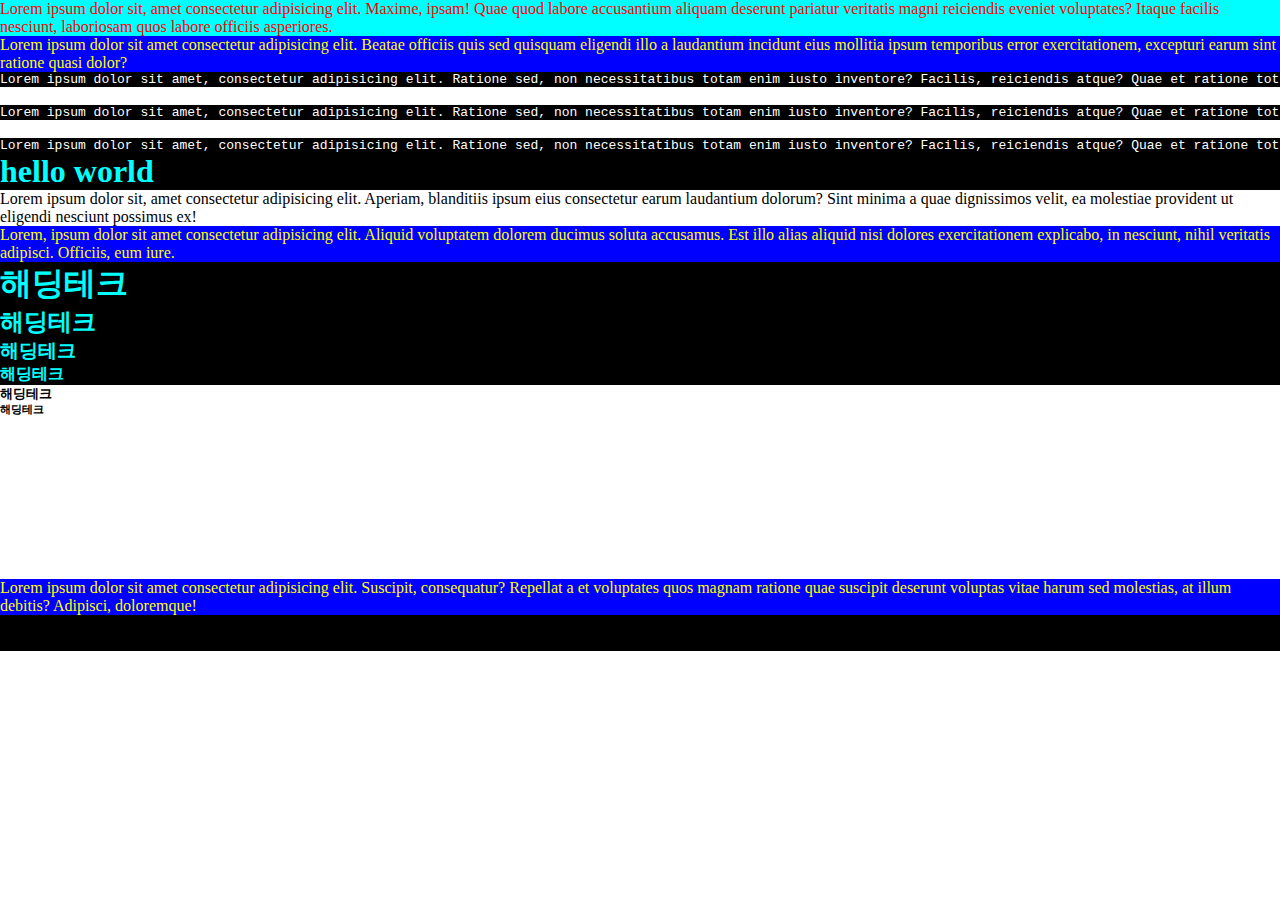
<file: 11.18/index.html>
<!DOCTYPE html>
<html lang="ko">
<head>
    <meta charset="UTF-8">
    <meta name="viewport" content="width=device-width, initial-scale=1.0">
    <title>Document</title>
    <style>
        div{color: yellow;background-color: blue;}
    </style>
    <link rel="stylesheet" href="style.css">
</head>
<body>
    <p style="color: red;background-color: aqua;">
    Lorem ipsum dolor sit, amet consectetur adipisicing elit. Maxime, ipsam! Quae quod labore accusantium aliquam deserunt pariatur veritatis magni reiciendis eveniet voluptates? Itaque facilis nesciunt, laboriosam quos labore officiis asperiores.
</p>

<div> Lorem ipsum dolor sit amet consectetur adipisicing elit. Beatae officiis quis sed quisquam eligendi illo a laudantium incidunt eius mollitia ipsum temporibus error exercitationem, excepturi earum sint ratione quasi dolor?

</div>
<pre>Lorem ipsum dolor sit amet, consectetur adipisicing elit. Ratione sed, non necessitatibus totam enim iusto inventore? Facilis, reiciendis atque? Quae et ratione totam magnam quisquam, debitis expedita impedit modi alias.</pre>
<br>
<pre>Lorem ipsum dolor sit amet, consectetur adipisicing elit. Ratione sed, non necessitatibus totam enim iusto inventore? Facilis, reiciendis atque? Quae et ratione totam magnam quisquam, debitis expedita impedit modi alias.</pre>
<br>
<pre>Lorem ipsum dolor sit amet, consectetur adipisicing elit. Ratione sed, non necessitatibus totam enim iusto inventore? Facilis, reiciendis atque? Quae et ratione totam magnam quisquam, debitis expedita impedit modi alias.</pre>
    <h1 class="important-test">hello world
    </h1>
    <p class="important-test">Lorem ipsum dolor sit, amet consectetur adipisicing elit. Aperiam, blanditiis ipsum eius consectetur earum laudantium dolorum? Sint minima a quae dignissimos velit, ea molestiae provident ut eligendi nesciunt possimus ex!</p>
    <div id="red">
        Lorem, ipsum dolor sit amet consectetur adipisicing elit. Aliquid voluptatem dolorem ducimus soluta accusamus. Est illo alias aliquid nisi dolores exercitationem explicabo, in nesciunt, nihil veritatis adipisci. Officiis, eum iure.
    </div>
   <h1>해딩테크</h1>
   <h2>해딩테크</h2>
   <h3>해딩테크</h3>
   <h4>해딩테크</h4>
   <h5>해딩테크</h5>
   <h6>해딩테크</h6>
   <br/>
   <br/>
   <br/><br/>  
   <br/>
   <br/>
   <br/>
   <br/>
   <br/>

   <section>
    <div>
        <p>Lorem ipsum dolor sit amet consectetur adipisicing elit. Suscipit, consequatur? Repellat a et voluptates quos magnam ratione quae suscipit deserunt voluptas vitae harum sed molestias, at illum debitis? Adipisci, doloremque!

        </p>
    </div>
    <p>Lorem ipsum dolor sit amet consectetur adipisicing elit. Eum accusamus sequi eveniet tenetur quasi necessitatibus et deserunt fugit quibusdam id, vel eius repudiandae ut non tempore earum, ipsam fuga culpa!</p>
   </section>
</body>
</html>
</file>
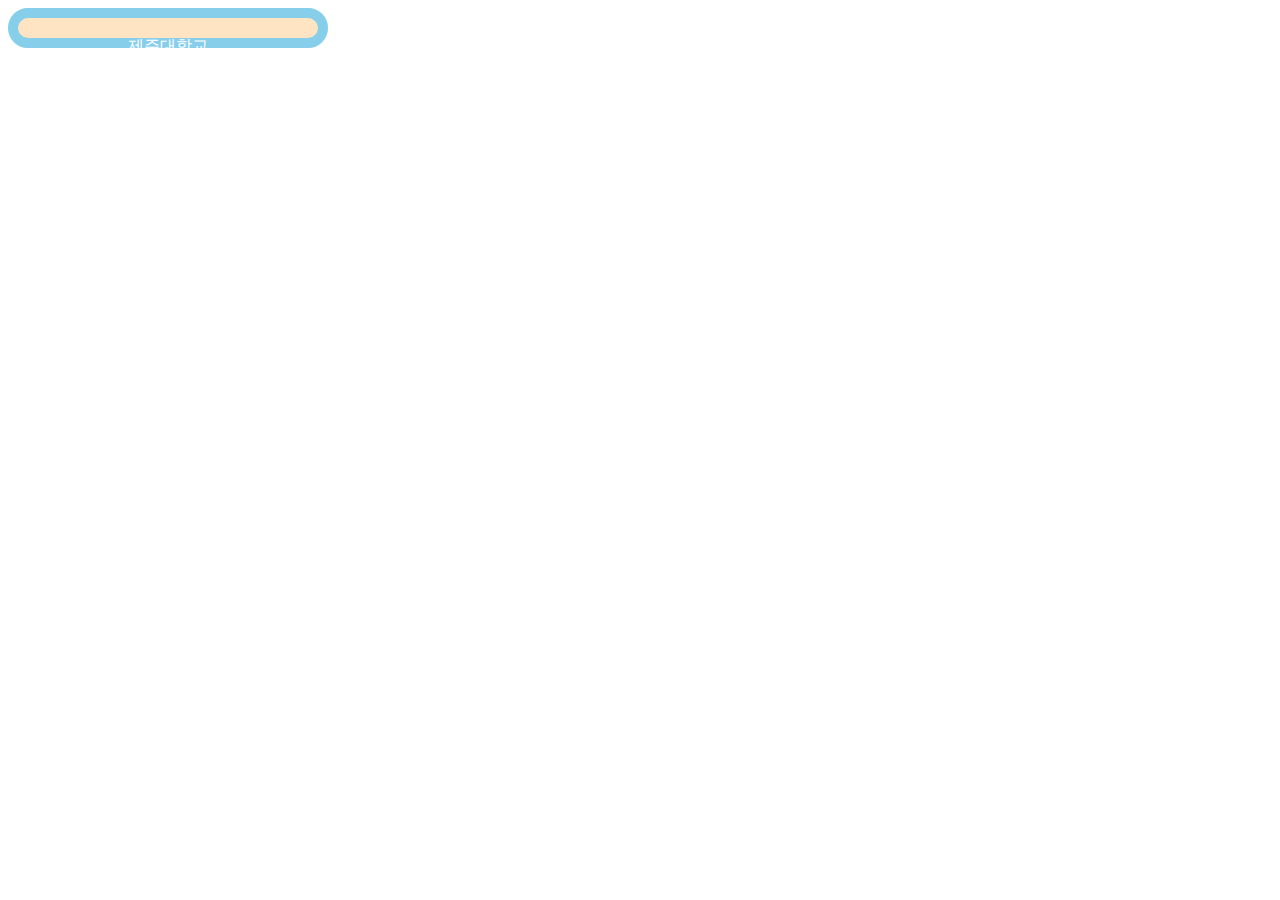
<file: 11.18/myname.html>
<!DOCTYPE html>
<html lang="en">
<head>
    <meta charset="UTF-8">
    <meta name="viewport" content="width=device-width, initial-scale=1.0">
    <title>Document</title>
    <link rel="stylesheet" href="myname.css">
    
</head>
<body>
    <div id="box"><br>
        <div id="desc">제주대학교</div>
        <div id="name">문예원</div>
        /div>

   <div id="border"></div>

</body>
</html>
</file>
<file: 11.18/style.css>
pre{color: white;
    background-color: black; }
* {
    margin: 0;
    padding: 0;
}

important-test{
    color: aqua;
}
# red{
    columns: red
;
}
h1,
h2,
h3,
h4{
    color: aqua;
    background-color: black;
}
section p{
    border: solid 1 white;
}
section > p{
    background-color: black;
}
</file>
<file: 11.18/myname.css>
#box{
    background-color: bisque;
    width: 300px;
    height: 20px;
    border-radius: 30px;
    border: 10px solid  skyblue;
    text-align: center;
    color: #fff;
   
}

#desc{
    font: 20px;
    padding-bottom: 10px;

}

#name{
    font-size: 40px;
}
</file>
